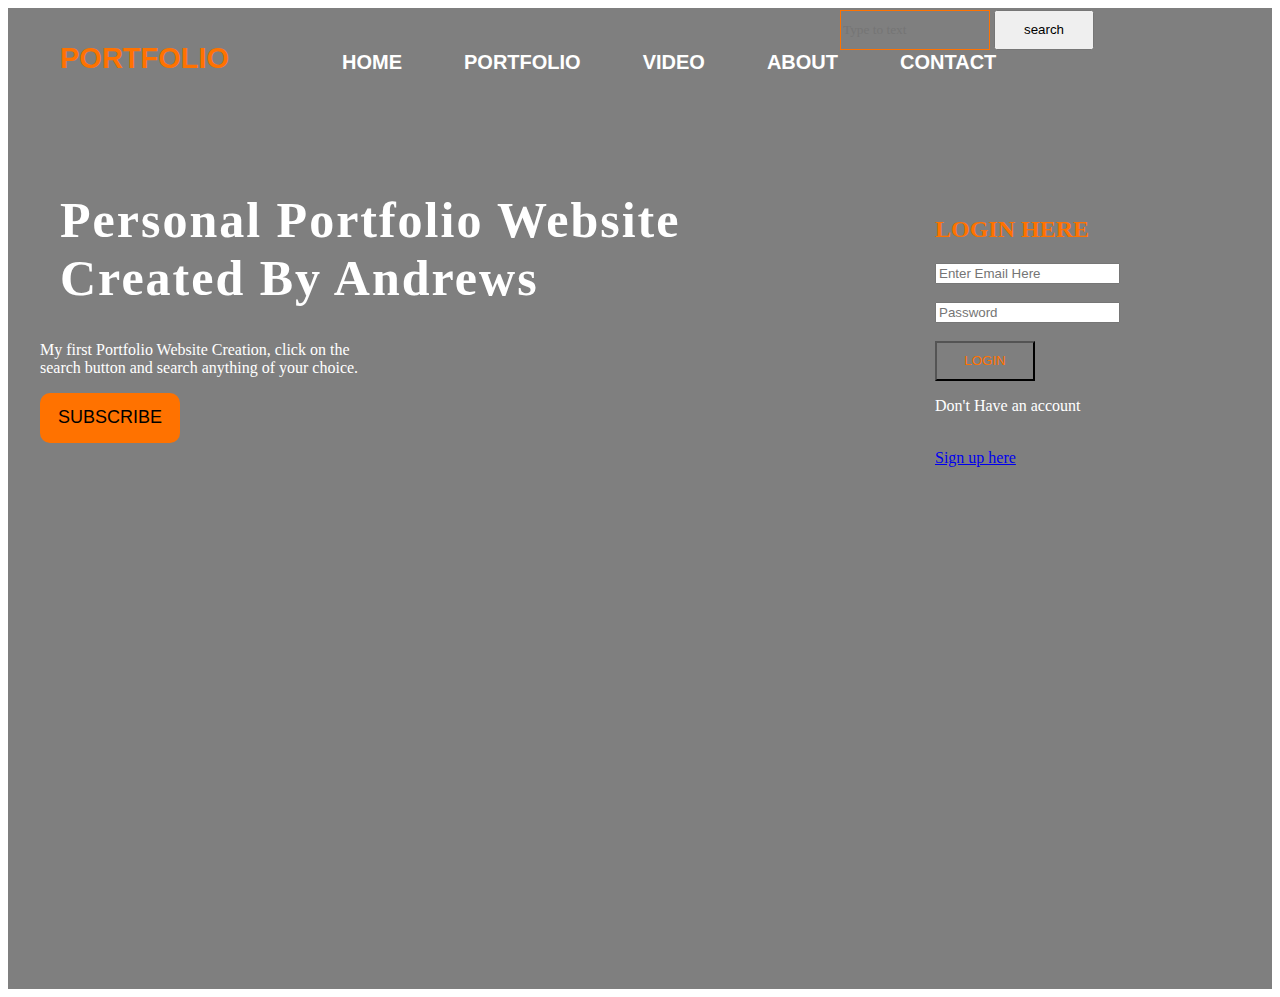
<file: index.html>
<!DOCTYPE html>
<html>
<head>
	<title>Portfolio</title>
	<link rel="stylesheet" href="style.css">
</head>
<body>
	<div class="main">
		<div class="navbar">
			<div class="icon">
				<h2 class="logo">PORTFOLIO</h2>
			</div>

			<div class="menu">
				<ul>
					<li><a href="">HOME</a></li>
					<li><a href="">PORTFOLIO</a></li>
					<li><a href="">VIDEO</a></li>
					<li><a href="">ABOUT</a></li>
					<li><a href="">CONTACT</a></li>
				</ul>
			</div>

			<div class="search">
				<input class="srch" type="search" name="" placeholder="Type to text">
				<a href="#"><button class="btn">search</button></a>
			</div>
		</div>
		<div class="content">
				<h1>Personal Portfolio Website <br> <span>Created By Andrews</span></h1>
				<p class="par">My first Portfolio Website Creation, click on the <br>search button and search anything of your choice. </p>

				<button class="cn"><a href="#">SUBSCRIBE</a></button>

				<div class="form">
					<h2>LOGIN HERE</h2>
					<input type="email" name="email" placeholder="Enter Email Here"><br><br>
					<input type="Password" name="" placeholder="Password"><br><br>
					<button class="btn">LOGIN</button>
					<p class="link">Don't Have an account </p><br>
					<a href="#">Sign up here</a>

				</div>

		</div>
	</div>
</body>
</html>
</file>
<file: style.css>
{
	margin: 0;
	padding: 0;

}

.main{
	width: 100%;
	background: linear-gradient(to top, rgba(0, 0, 0, 0.5)50%,rgba(0, 0, 0, 0.5)50%);
	background-position: center;
	background-size: cover;
	height: 109vh;
}

.navbar{
	width: 1200px;
	height: 75px;
	margin: auto;
}

.icon{
	width: 200px;
	float: left;
	height: 70px;
}

.logo{
	color: #ff7200;
	font-size: 29px;
	font-family: Arial;
	padding-left: 20px;
	float: left;
	padding-top: 10px;
}

.menu{
	width: 400px;
	float: left;
	height: 720x;
}

ul{
	float: left;
	display: flex;
	justify-content: center;
	align-items: center;
}

ul li{
	list-style: none;
	margin-left: 62px;
	margin-top: 27px;
	font-size: 20px;
}

ul li a{
	text-decoration: none;
	color: #fff;
	font-family: Arial;
	font-weight: bold;
	transition: 0.4s ease-in-out;
}

ul li a:hover{
	color: #ff7200;
}

.search{
	width: 290px;
	float: left;
	margin-left: 200px;
}

.srch{
	font-family: Times New Roman;
	width: 150px;
	height: 40px;
	background: transparent;
	border: 1px solid #ff7200;
	margin-top: 2px;
	color: #fff;
}

.btn{
	width: 100px;
	height: 40px;
	color: #fff7200;
}

.btn:focus{
	outline: none;
}

.srch:focus{
	outline: none;
}

.content{
	width: 1200px;
	height: auto;
	margin: auto;
	color: #fff;
	position: relative;
}

,content .par{
	padding-left: 20px;
	padding-bottom: 25px;
	font-family: Arial;
	letter-spacing: 1.2px;
	line-height: 30px;
}

.content h1{
	font-family: 'Time New Roman';
	font-size: 50px;
	padding-left: 20px;
	margin-top: 9%;
	letter-spacing: 2px;
}

.content .cn{
	width: 140px;
	height: 50px;
	background: #ff7200;
	border: none;
	margin-bottom: 10px;
	margin-left: 20;
	font-size: 18px;
	border-radius: 10px;
	cursor: pointer;
}

.content .cn a{
	text-decoration: none;
	color: #000;
}

.cn:hover{
	background-color: #fff;

}

.form{
	width: 250px;
	height: 380px;
	background: linear-gradient(to top, rgba(0, 0, 0, 0.8)50%,rgba(0, 0, 0, 0.8)50%,);
	position: absolute;
	top: -20px;
	left: 870px;
	border-radius: 10px;
	padding: 25px;
}

.form h2{
color: #ff7200;

}

.form .btn{
	width: 100px;
	background: transparent;
	color: #ff7200;
	background: #ff00;
}

.form .btn a{
	text-decoration: none;
	color: #000;
}
</file>
